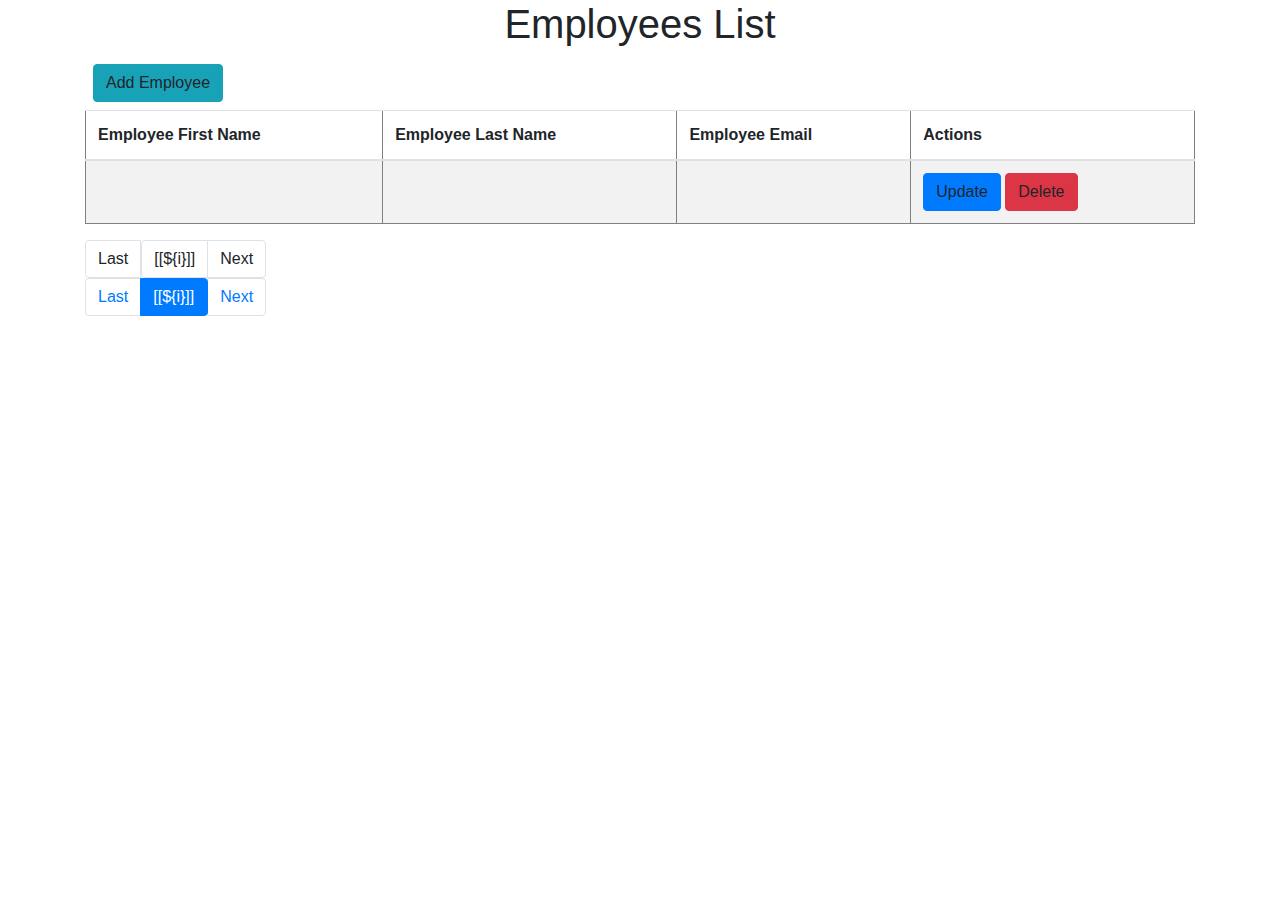
<file: SpringBootEmployee/src/main/resources/templates/index.html>
<!DOCTYPE html>
<html lang = "en" xmlns:th = "http://www.thymeleaf.org">
<head>
<meta charset="UTF-8">
<title>Employee Management System</title>
<link rel="stylesheet" href="https://cdn.jsdelivr.net/npm/bootstrap@4.3.1/dist/css/bootstrap.min.css" integrity="sha384-ggOyR0iXCbMQv3Xipma34MD+dH/1fQ784/j6cY/iJTQUOhcWr7x9JvoRxT2MZw1T" crossorigin="anonymous">
</head>
<body>
	<div class = "container ">
		<h1 align="center">Employees List</h1>
		<a th:href = "@{/showNewEmployeeForm}" class = "btn btn-info m-2"> Add Employee</a>
		<table border="1" class="table table-striped">
			<thead>
				<tr>
					<th> Employee First Name</th> 
					<th> Employee Last Name</th> 
					<th> Employee Email</th>
					<th> Actions </th>
				</tr>
			</thead>
			<tbody>
				<tr th:each = "employee : ${listEmployees}">
					<td th:text = "${employee.firstName}"></td>
					<td th:text = "${employee.lastName}"></td>
					<td th:text = "${employee.email}"></td>
					<td>
					<a th:href = "@{/showFormForUpdate/{id}(id=${employee.id})}" class="btn btn-primary">Update</a>
					<a th:href = "@{/deleteEmployee/{id}(id=${employee.id})}" class="btn btn-danger">Delete</a>
					
					</td>
				</tr>				
			</tbody>
		</table>
		
		<div th:if="${totalPages > 1}">
            <ul class="pagination col-sm-10">
                <li class="page-item">
                    <a th:if="${currentPage < totalPages}" th:href="@{'/page/' + ${totalPages}}" class="page-link">Last</a>
                    <span th:unless="${currentPage < totalPages}" class="page-link">Last</span>
                </li>
                    <span th:each="i: ${#numbers.sequence(1, totalPages)}">
                    <li class="page-item ">
                          <a th:if="${currentPage != i}" th:href="@{'/page/' + ${i}}" class="page-link ">[[${i}]]</a>
                    </li>
                    <li class="page-item active">
                    		<span th:unless="${currentPage != i}" class="page-link">[[${i}]]</span>
                    </li>
                    </span>
                <li class="page-item">
                    <a th:if="${currentPage < totalPages}" th:href="@{'/page/' + ${currentPage + 1}}" class="page-link">Next</a>
                    <span th:unless="${currentPage < totalPages}" class="page-link">Next</span>
                </li>


            </ul>
        </div>
	</div>
</body>
</html>
</file>
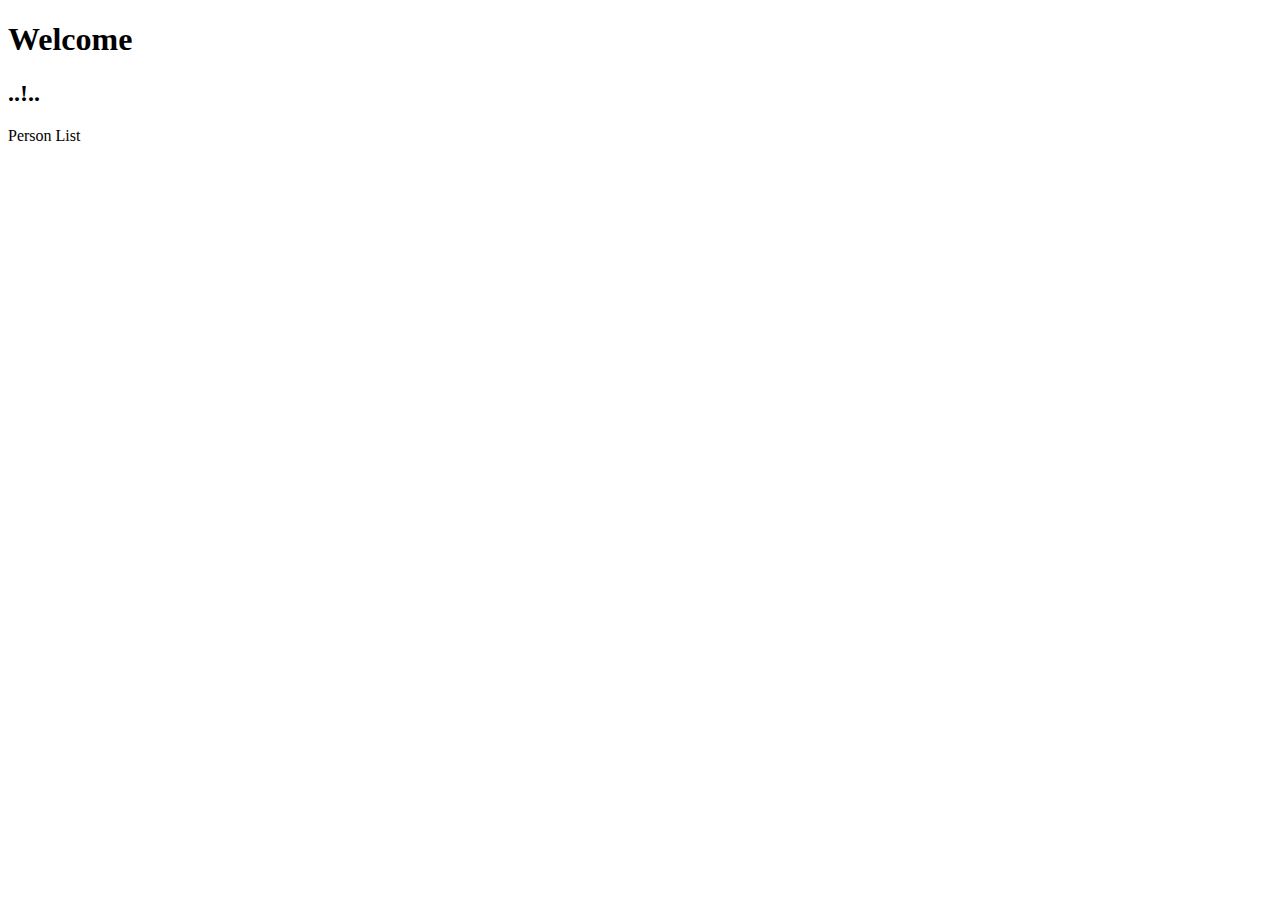
<file: SpringBootMeleaf/src/main/resources/templates/index.html>
<!DOCTYPE HTML>
<html xmlns:th="http://www.thymeleaf.org">
   <head>
      <meta charset="UTF-8" />
      <title>Welcome</title>
      <link rel="stylesheet" type="text/css" th:href="@{/css/style.css}"/>
   </head>
   <body>
      <h1>Welcome</h1>
      <h2 th:utext="${message}">..!..</h2>

         
      <a th:href="@{/personList}">Person List</a>  
      
   </body>
   
</html>
</file>
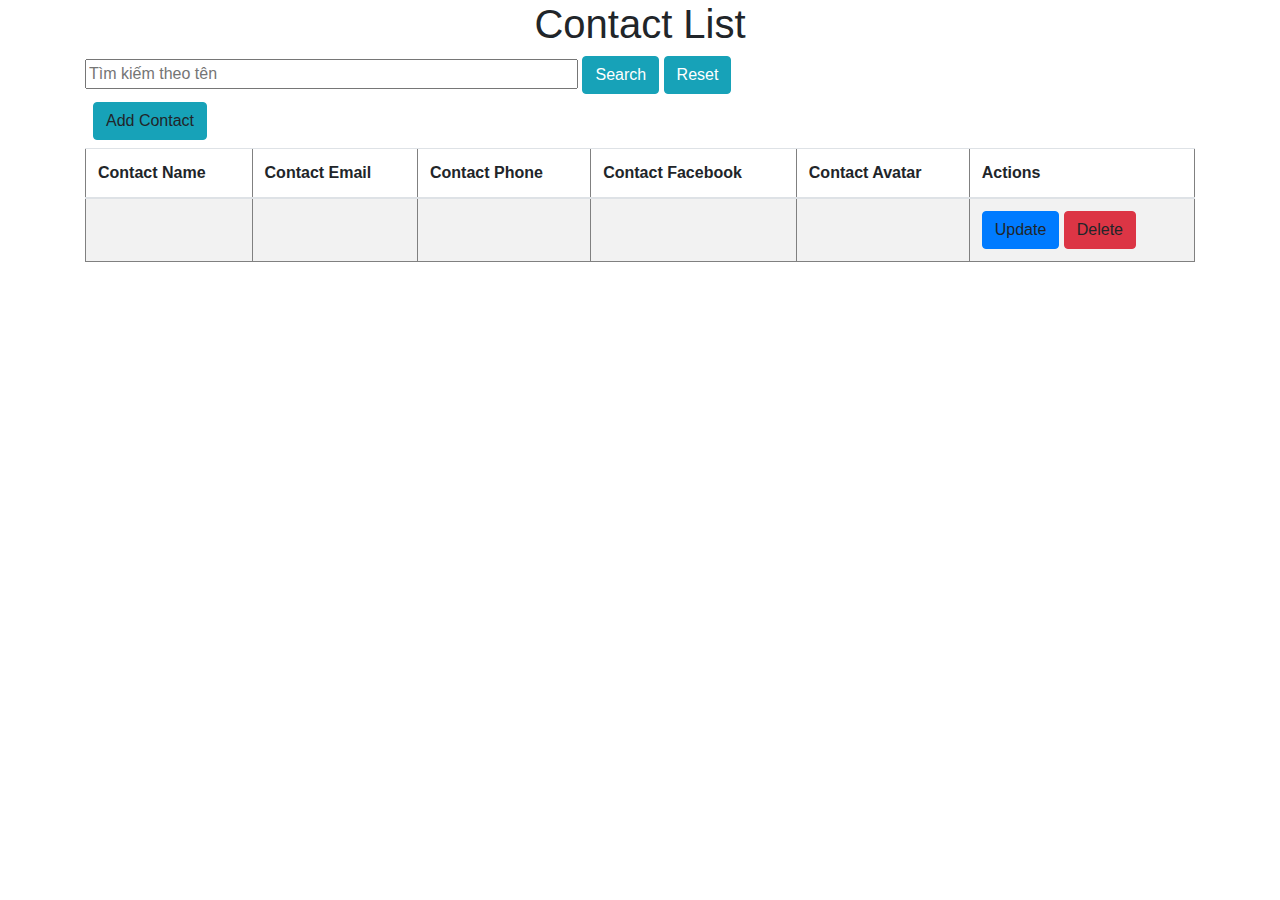
<file: SpringBootMyContact/src/main/resources/templates/index.html>
<!DOCTYPE html>
<html lang = "en" xmlns:th = "http://www.thymeleaf.org">
<head>
<meta charset="UTF-8">
<title>Contact Management System</title>
<link rel="stylesheet" href="https://cdn.jsdelivr.net/npm/bootstrap@4.3.1/dist/css/bootstrap.min.css" integrity="sha384-ggOyR0iXCbMQv3Xipma34MD+dH/1fQ784/j6cY/iJTQUOhcWr7x9JvoRxT2MZw1T" crossorigin="anonymous">
</head>
<body>
	<div class = "container ">
		<h1 align="center">Contact List</h1>
		  <form th:action="@{/search}" method="get">
  <input type="text" name="keyword" th:value="${keyword}"  placeholder="Tìm kiếm theo tên" size="50" >
  <button type="submit" class="btn btn-info" >Search</button>
  <button type="submit" class="btn btn-info" >Reset</button>
  </form>
		<a th:href = "@{/showNewContactForm}" class = "btn btn-info m-2"> Add Contact</a>
		<table border="1" class="table table-striped">
			<thead>
				<tr>
					<th> Contact Name</th> 
					<th> Contact Email</th> 
					<th> Contact Phone</th>
					<th> Contact Facebook</th>
					<th> Contact Avatar</th>
					<th> Actions </th>
				</tr>
			</thead>
			<tbody>
				<tr th:each = "contact : ${listContacts}">
					<td th:text = "${contact.name}"></td>
					<td th:text = "${contact.email}"></td>
					<td th:text = "${contact.phone}"></td>
					<td th:text = "${contact.facebook}"></td>
					<td th:text = "${contact.avatar}"></td>
					<td>
					<a th:href = "@{/showFormForUpdate/{id}(id=${contact.id})}" class="btn btn-primary">Update</a>
					<a th:href = "@{/deleteContact/{id}(id=${contact.id})}" class="btn btn-danger">Delete</a>
					
					</td>
				</tr>				
			</tbody>
		</table>
		
		
	</div>
</body>
</html>
</file>
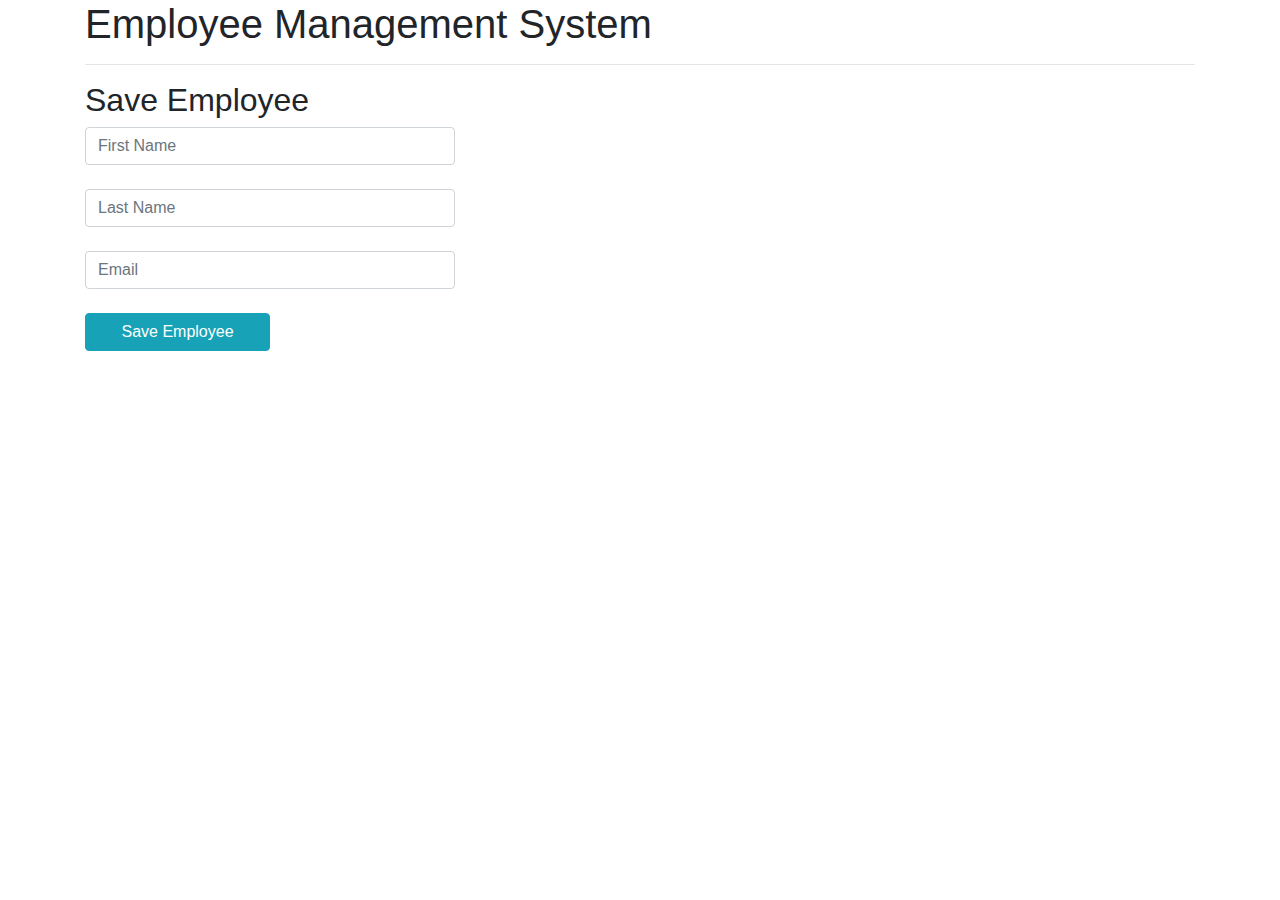
<file: SpringBootEmployee/src/main/resources/templates/new_employee.html>
<!DOCTYPE html>
<html lang = "en" xmlns:th = "http://www.thymeleaf.org">
<head>
<meta charset="UTF-8">
<title>Employee Management System</title>
<link rel="stylesheet" href="https://cdn.jsdelivr.net/npm/bootstrap@4.3.1/dist/css/bootstrap.min.css" integrity="sha384-ggOyR0iXCbMQv3Xipma34MD+dH/1fQ784/j6cY/iJTQUOhcWr7x9JvoRxT2MZw1T" crossorigin="anonymous">

</head>
<body>
	<div class = "container">
		<h1> Employee Management System</h1>
		<hr>
		<h2> Save Employee </h2>
		<form action="#" th:action="@{/saveEmployee}" th:object = "${employee}", method = "POST">
			<input type="text" th:field = "*{firstName}" placeholder= "First Name" class="form-control mb-4 col-4">
			<input type="text" th:field = "*{lastName}" placeholder= "Last Name" class="form-control mb-4 col-4">
			<input type="text" th:field = "*{email}" placeholder= "Email" class="form-control mb-4 col-4">
			<button type="submit" class="btn btn-info col-2"> Save Employee </button>
			
		</form>
	</div>
</body>
</html>
</file>
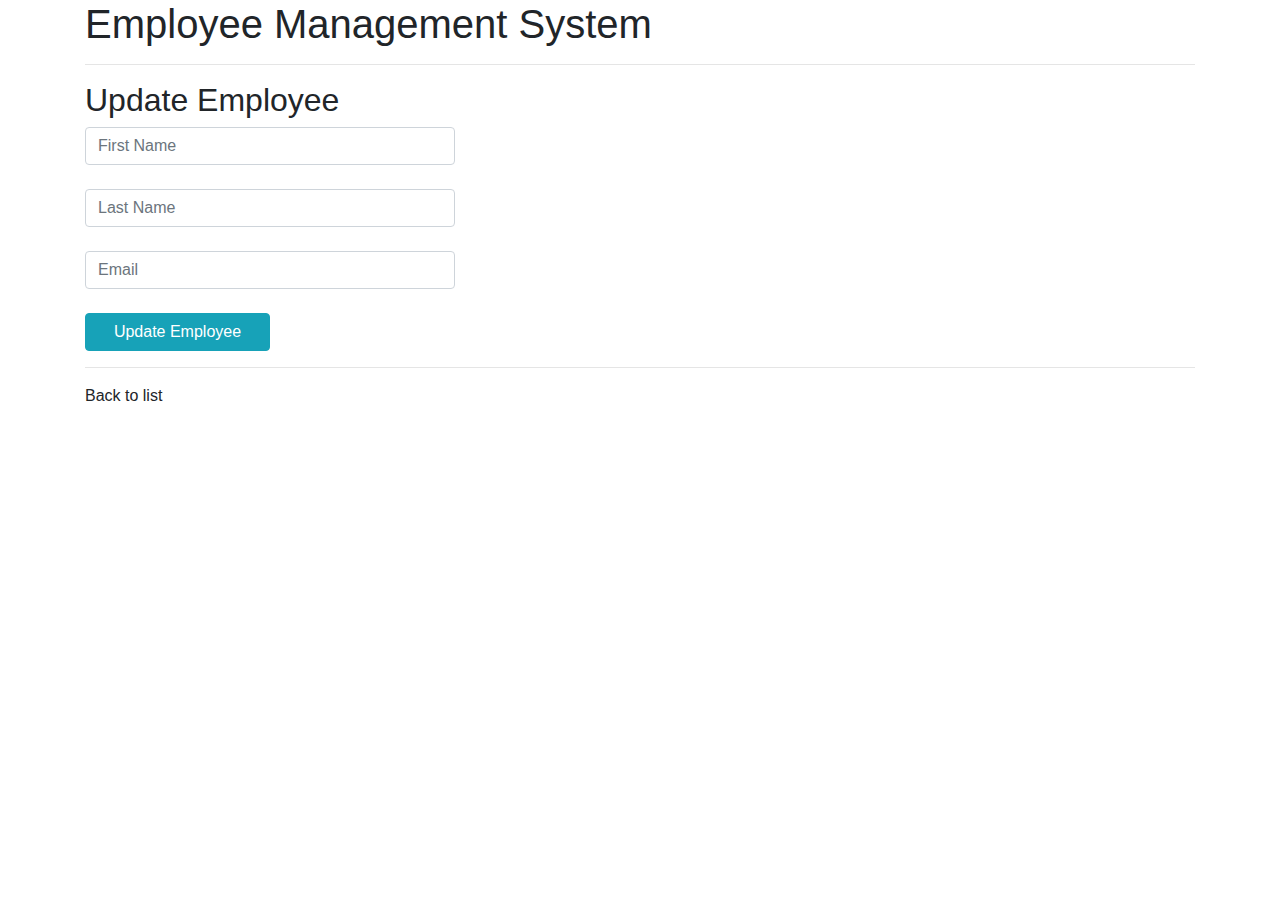
<file: SpringBootEmployee/src/main/resources/templates/update_employee.html>
<!DOCTYPE html>
<html lang = "en" xmlns:th = "http://www.thymeleaf.org">
<head>
<meta charset="UTF-8">
<title>Update Employee</title>
<link rel="stylesheet" href="https://cdn.jsdelivr.net/npm/bootstrap@4.3.1/dist/css/bootstrap.min.css" integrity="sha384-ggOyR0iXCbMQv3Xipma34MD+dH/1fQ784/j6cY/iJTQUOhcWr7x9JvoRxT2MZw1T" crossorigin="anonymous">

</head>
<body>
	<div class = "container">
		<h1> Employee Management System</h1>
		<hr>
		<h2> Update Employee </h2>
		<form action="#" th:action="@{/saveEmployee}" th:object = "${employee}", method = "POST">
		
			<!-- Add hidden form -->
			<input type = "hidden" th:field="*{id}">		
			
			<input type="text" th:field = "*{firstName}" placeholder= "First Name" class="form-control mb-4 col-4">
			<input type="text" th:field = "*{lastName}" placeholder= "Last Name" class="form-control mb-4 col-4">
			<input type="text" th:field = "*{email}" placeholder= "Email" class="form-control mb-4 col-4">
			<button type="submit" class="btn btn-info col-2"> Update Employee </button>
			
		</form>
		<hr>
		<a th:href="@{/}">Back to list</a>
	</div>
</body>
</html>
</file>
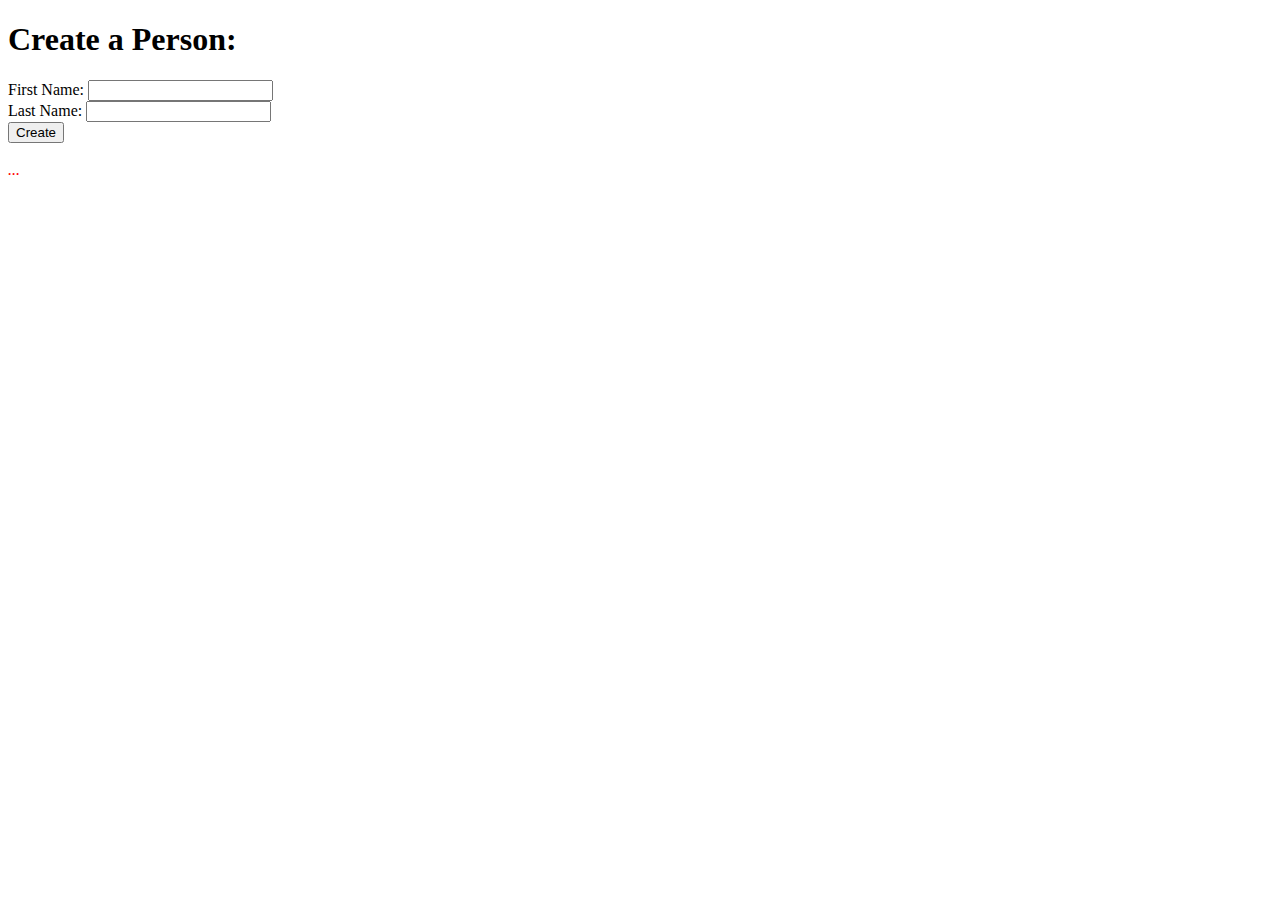
<file: SpringBootMeleaf/src/main/resources/templates/addPerson.html>
<!DOCTYPE HTML>
<html xmlns:th="http://www.thymeleaf.org">
   <head>
      <meta charset="UTF-8" />
      <title>Add Person</title>
      <link rel="stylesheet" type="text/css" th:href="@{/css/style.css}"/>
   </head>
   <body>
      <h1>Create a Person:</h1>
      
      <!--  
         In Thymeleaf the equivalent of
         JSP's ${pageContext.request.contextPath}/edit.html
         would be @{/edit.html}         
         -->
         
      <form th:action="@{/addPerson}"
         th:object="${personForm}" method="POST">
         First Name:
         <input type="text" th:field="*{firstName}" />    
         <br/>
         Last Name:
         <input type="text" th:field="*{lastName}" />     
         <br/>
         <input type="submit" value="Create" />
      </form>
      
      <br/>
      
      <!-- Check if errorMessage is not null and not empty -->
      
      <div th:if="${errorMessage}" th:utext="${errorMessage}"
         style="color:red;font-style:italic;">
         ...
      </div>
      
   </body>
</html>
</file>
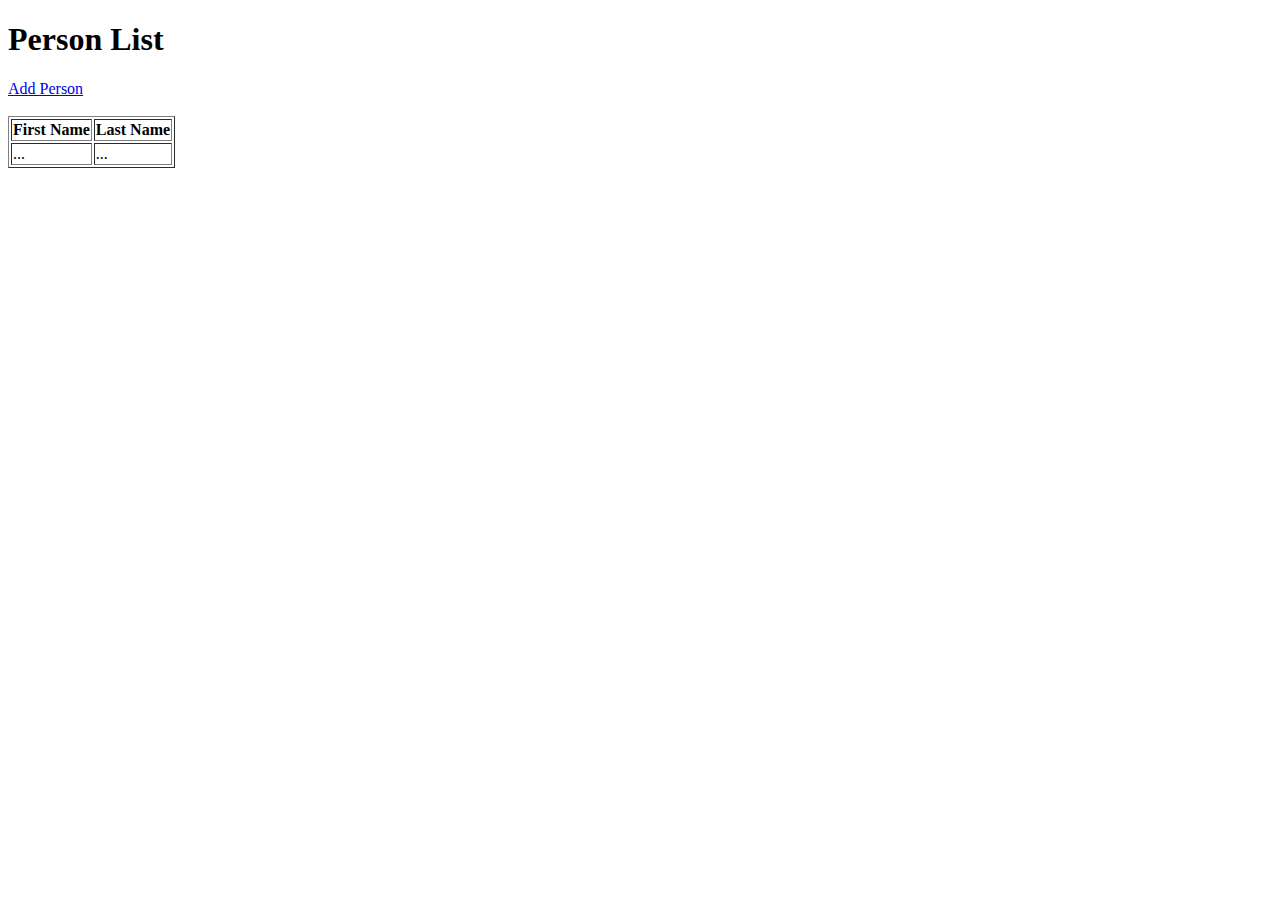
<file: SpringBootMeleaf/src/main/resources/templates/personList.html>
<!DOCTYPE HTML>
<html xmlns:th="http://www.thymeleaf.org">
   <head>
      <meta charset="UTF-8" />
      <title>Person List</title>
      <link rel="stylesheet" type="text/css" th:href="@{/css/style.css}"/>
   </head>
   <body>
      <h1>Person List</h1>
      <a href="addPerson">Add Person</a>
      <br/><br/>
      <div>
         <table border="1">
            <tr>
               <th>First Name</th>
               <th>Last Name</th>
            </tr>
            <tr th:each ="person : ${persons}">
               <td th:utext="${person.firstName}">...</td>
               <td th:utext="${person.lastName}">...</td>
            </tr>
         </table>
      </div>
   </body>
</html>
</file>
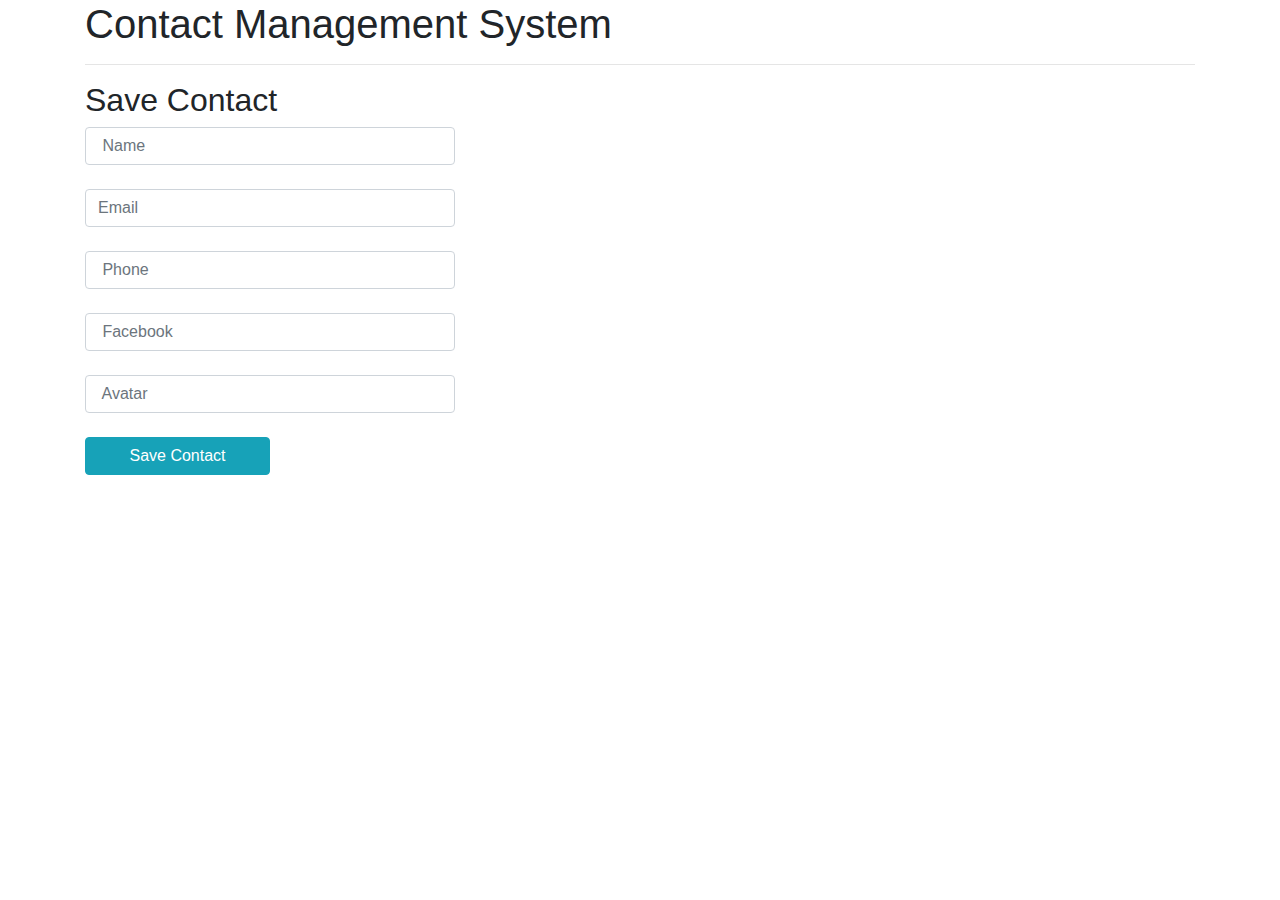
<file: SpringBootMyContact/src/main/resources/templates/new_contact.html>
<!DOCTYPE html>
<html lang = "en" xmlns:th = "http://www.thymeleaf.org">
<head>
<meta charset="UTF-8">
<title>Contact Management System</title>
<link rel="stylesheet" href="https://cdn.jsdelivr.net/npm/bootstrap@4.3.1/dist/css/bootstrap.min.css" integrity="sha384-ggOyR0iXCbMQv3Xipma34MD+dH/1fQ784/j6cY/iJTQUOhcWr7x9JvoRxT2MZw1T" crossorigin="anonymous">

</head>
<body>
	<div class = "container">
		<h1> Contact Management System</h1>
		<hr>
		<h2> Save Contact </h2>
		<form action="#" th:action="@{/saveContact}" th:object = "${contact}", method = "POST">
			<input type="text" th:field = "*{name}" placeholder= " Name" class="form-control mb-4 col-4">
			<input type="text" th:field = "*{email}" placeholder= "Email" class="form-control mb-4 col-4">
			<input type="text" th:field = "*{phone}" placeholder= " Phone" class="form-control mb-4 col-4">
			<input type="text" th:field = "*{facebook}" placeholder= " Facebook" class="form-control mb-4 col-4">
			<input type="text" th:field = "*{avatar}" placeholder= " Avatar" class="form-control mb-4 col-4">
			<button type="submit" class="btn btn-info col-2"> Save Contact </button>
			
		</form>
	</div>
</body>
</html>
</file>
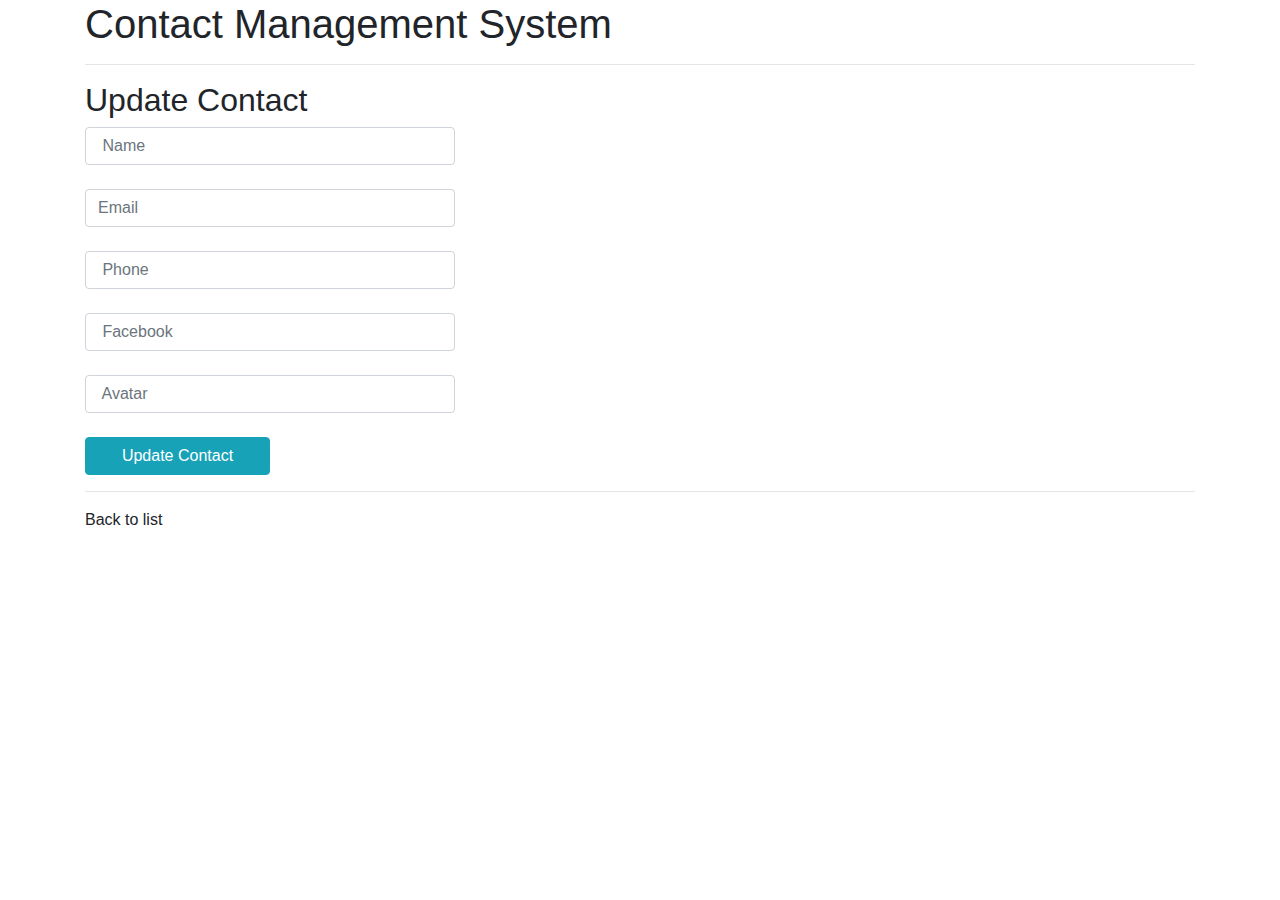
<file: SpringBootMyContact/src/main/resources/templates/update_contact.html>
<!DOCTYPE html>
<html lang = "en" xmlns:th = "http://www.thymeleaf.org">
<head>
<meta charset="UTF-8">
<title>Update Contact</title>
<link rel="stylesheet" href="https://cdn.jsdelivr.net/npm/bootstrap@4.3.1/dist/css/bootstrap.min.css" integrity="sha384-ggOyR0iXCbMQv3Xipma34MD+dH/1fQ784/j6cY/iJTQUOhcWr7x9JvoRxT2MZw1T" crossorigin="anonymous">

</head>
<body>
	<div class = "container">
		<h1> Contact Management System</h1>
		<hr>
		<h2> Update Contact </h2>
		<form action="#" th:action="@{/saveContact}" th:object = "${contact}", method = "POST">
		
			<!-- Add hidden form -->
			<input type = "hidden" th:field="*{id}">		
			<input type="text" th:field = "*{name}" placeholder= " Name" class="form-control mb-4 col-4">
			<input type="text" th:field = "*{email}" placeholder= "Email" class="form-control mb-4 col-4">
			<input type="text" th:field = "*{phone}" placeholder= " Phone" class="form-control mb-4 col-4">
			<input type="text" th:field = "*{facebook}" placeholder= " Facebook" class="form-control mb-4 col-4">
			<input type="text" th:field = "*{avatar}" placeholder= " Avatar" class="form-control mb-4 col-4">
			<button type="submit" class="btn btn-info col-2"> Update Contact</button>
			
		</form>
		<hr>
		<a th:href="@{/}">Back to list</a>
	</div>
</body>
</html>
</file>
